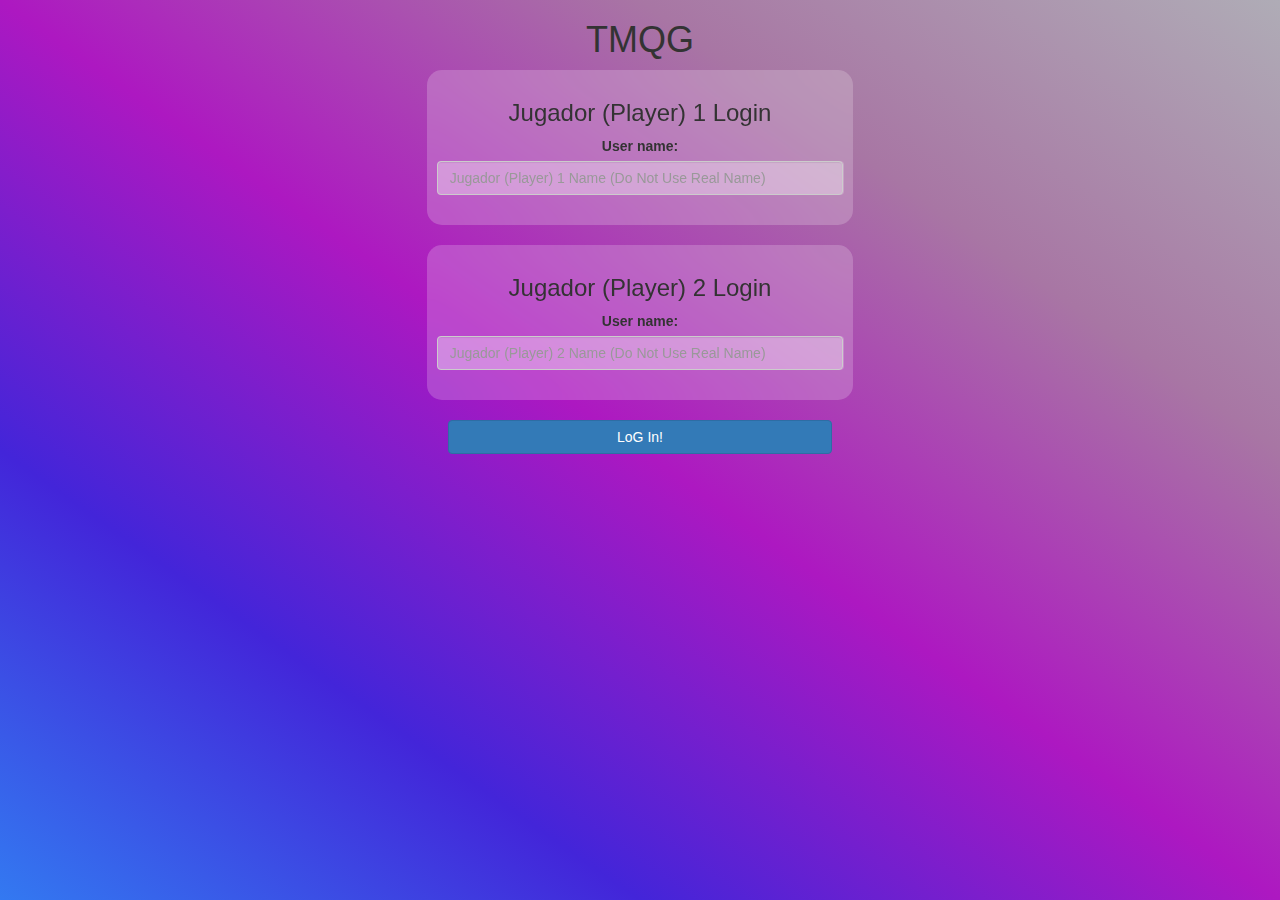
<file: index.html>
<!DOCTYPE html>
<html>
    <head>
        <title>The Matemáticas Quiz Game</title>
        <meta name="viewport" content="width=device-width, initial-scale=1">
        <link rel="stylesheet" href="https://maxcdn.bootstrapcdn.com/bootstrap/3.4.0/css/bootstrap.min.css">
        <script src="https://ajax.googleapis.com/ajax/libs/jquery/3.4.1/jquery.min.js"></script>
        <script src="https://maxcdn.bootstrapcdn.com/bootstrap/3.4.0/js/bootstrap.min.js"></script>

        <link rel="stylesheet" type="text/css" href="style.css">
        <script src="game_login.js"></script>
    </head>
    <body>

        <center>
            <h1>TMQG</h1>

            <div class="col-lg-4 col-sm-8 col-xs-11 login_div1" id="What">
                <h3> Jugador (Player) 1 Login </h3>
                <label>User name:</label>
                <input type="text" id="player1_name_input" class="form-control" placeholder="Jugador (Player) 1 Name (Do Not Use Real Name)">
                <br>
            </div>
            <br>
            <div class="col-lg-4 col-sm-8 col-xs-11 login_div1" id="What2">
                <h3> Jugador (Player) 2 Login </h3>
                <label>User name:</label>
                <input type="text" id="player2_name_input" class="form-control" placeholder="Jugador (Player) 2 Name (Do Not Use Real Name)">
                <br>
            </div>
            <br>
            <button style="width: 30%;" class="btn btn-primary" onclick="adduser()">LoG In!</button>
        </center>
    </body>
</html>
</file>
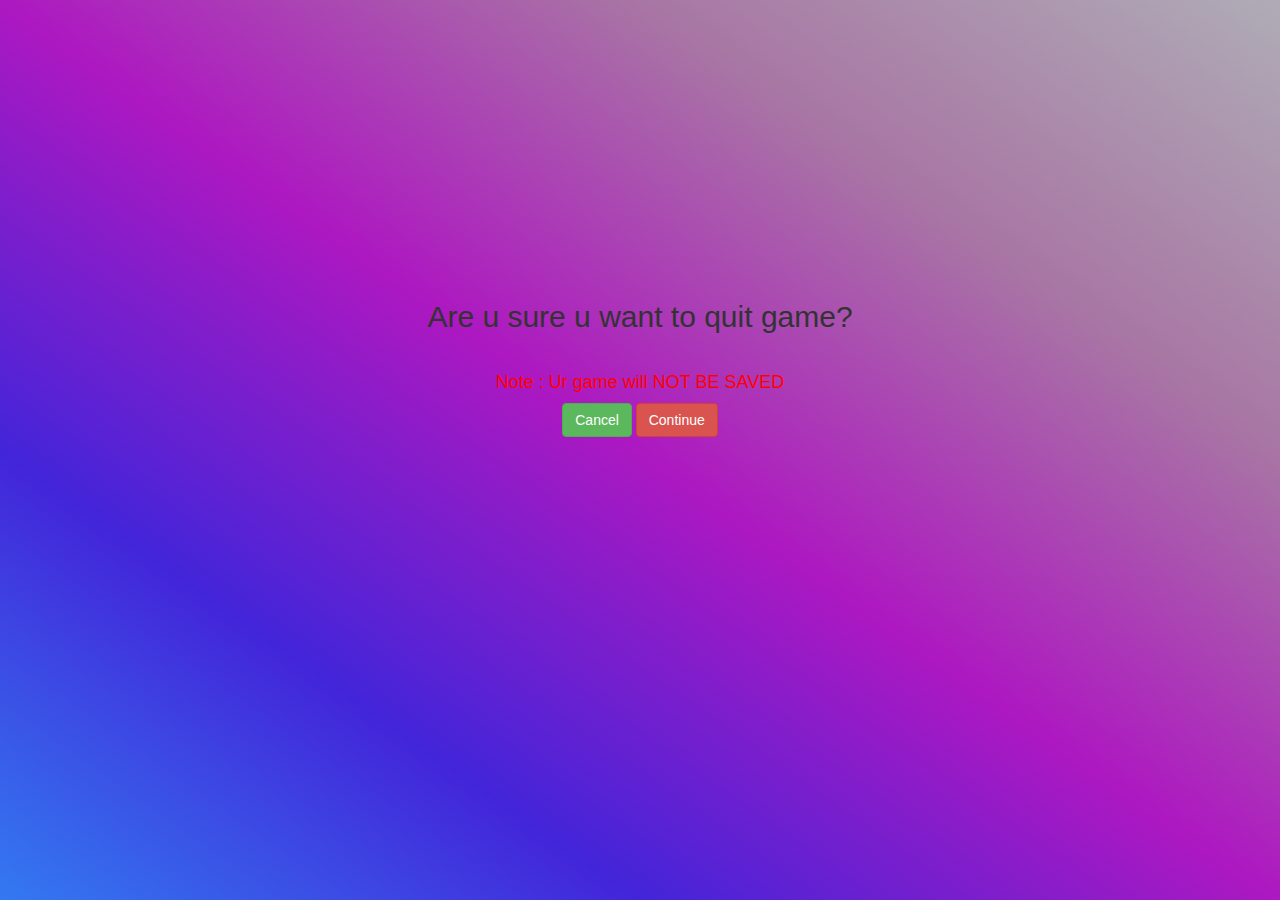
<file: confirm.html>
<!DOCTYPE html>
<html>
    <head>
        <title>The Matemáticas Quiz Game</title>
        <meta name="viewport" content="width=device-width, initial-scale=1">
        <link rel="stylesheet" href="https://maxcdn.bootstrapcdn.com/bootstrap/3.4.0/css/bootstrap.min.css">
        <script src="https://ajax.googleapis.com/ajax/libs/jquery/3.4.1/jquery.min.js"></script>
        <script src="https://maxcdn.bootstrapcdn.com/bootstrap/3.4.0/js/bootstrap.min.js"></script>

        <link rel="stylesheet" type="text/css" href="style.css">
        <script src="confirm.js"></script>
    </head>
    <body>
        <center>
            <br><br><br><br><br><br><br><br><br><br><br><br><br><br>
            <div>
            <h2> Are u sure u want to quit game?</h2><br>
            <h4 id="note" class="danger">Note : Ur game will NOT BE SAVED</h4>
            </div>
            <span>
                <button onclick="decline()" class="btn btn-success">Cancel</button> <button onclick="accept()" class="btn btn-danger">Continue</button>
            </span>
        </center>
    </body>
</file>
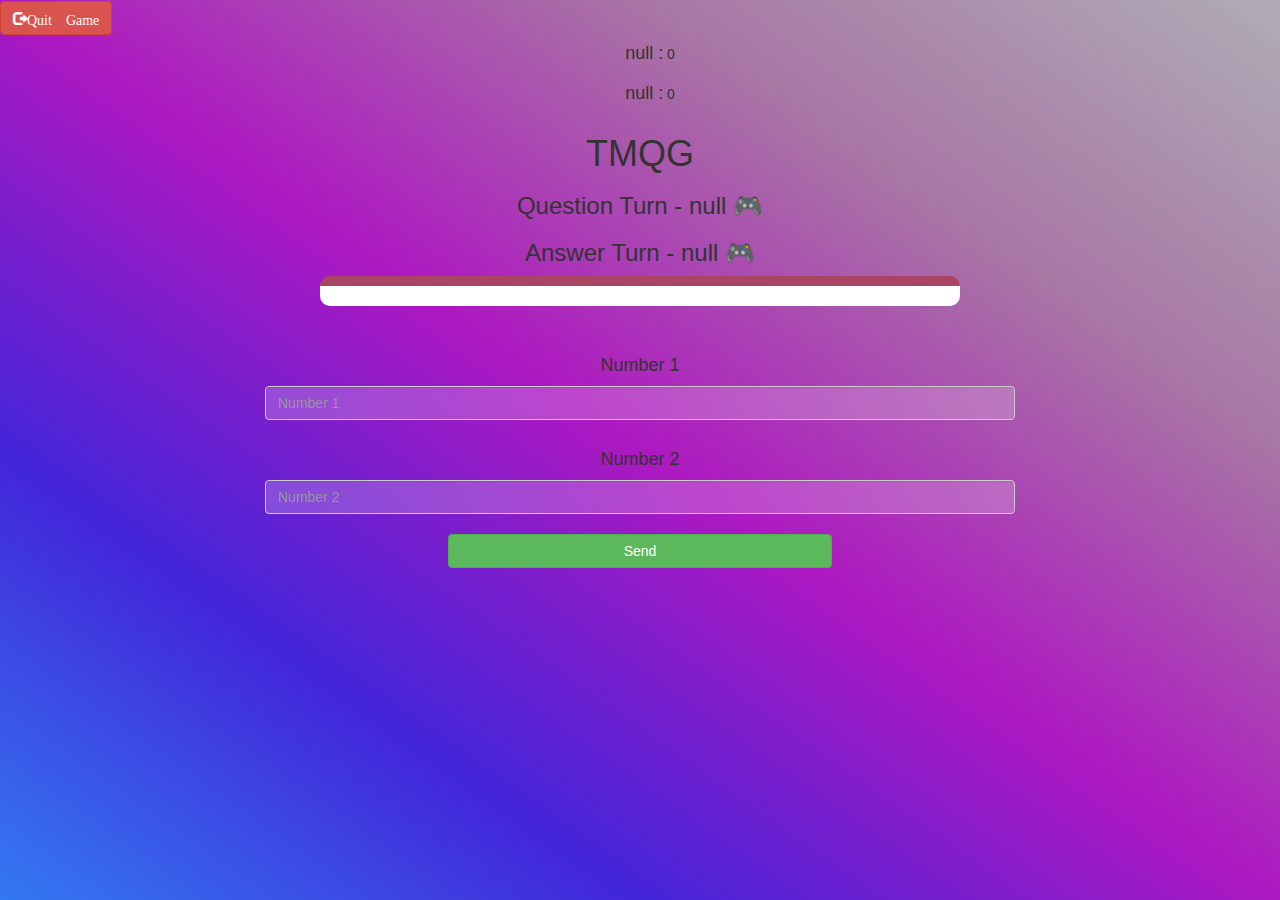
<file: game_page.html>
<!DOCTYPE html>
<html>
    <head>
        <title>The Matemáticas Quiz Game</title>
        <meta name="viewport" content="width=device-width, initial-scale=1">
        <link rel="stylesheet" href="https://maxcdn.bootstrapcdn.com/bootstrap/3.4.0/css/bootstrap.min.css">
        <script src="https://ajax.googleapis.com/ajax/libs/jquery/3.4.1/jquery.min.js"></script>
        <script src="https://maxcdn.bootstrapcdn.com/bootstrap/3.4.0/js/bootstrap.min.js"></script>

        <link rel="stylesheet" type="text/css" href="style.css">
    </head>
    <body>
        <button id="logout" onclick="sure();" class="glyphicon glyphicon-log-out btn btn-danger">Quit Game</button>

        <center>
            <h4 id="player1_name"></h4> <span id="player1_score"></span>
            <br>
            <h4 id="player2_name"></h4> <span id="player2_score"></span>
    
            <h1>TMQG</h1>
            <h3 id="player_question"></h3>
            <h3 id="player_answer"></h3>
            <div id="output" class="col-lg-6"> </div>
            <br><br>
            <h4>Number 1</h4>
            <input type="text" id="number1" class="form-control" placeholder="Number 1">
            <br>
            <h4>Number 2</h4>
            <input type="text" id="number2" class="form-control" placeholder="Number 2">
            <br>
            <button onclick="send()" class="btn btn-success" style="width: 30%;">Send</button>


        </center>
        <script src="game_page.js"></script>
    </body>
    </html>
</file>
<file: style.css>
body
{
	background-image: linear-gradient(to right top, #3379f1, #4325d9, #ad18c1, #a876a4, #afacb6);
	background-attachment: fixed;
}

	.login_div1 , .login_div2
	{
		background: white;
		padding: 10px;
		float: none;
		border-radius: 15px;
	}


#player1_name , #player2_name
{
	display: inline-block;
	margin-left: 20px;
}
#word
{
	width: 60%;
}
#word_display
{
	letter-spacing: 5px;
}
#output
{
background: white;
border-radius: 10px;
border-top: 10px solid #AA4465;
padding: 10px;
float: none;
text-align: left;
}
#What, #What2, #output{
    backdrop-filter: blur(14px);
    background-color: rgba(255, 255, 255, 0.2);
}
#player1_name_input, #player2_name_input, #number1, #number2{
	backdrop-filter: blur(14px);
    background-color: rgba(255, 255, 255, 0.2);
	text-emphasis-color: black;

}
#player1_name , #player2_name
{
	display: inline-block;
	margin-left: 20px;
}
#word
{
	width: 60%;
}
#word_display
{
	letter-spacing: 5px;
}
#output
{
background: white;
border-radius: 10px;
border-top: 10px solid #AA4465;
padding: 10px;
float: none;
text-align: left;
}
#note{
	color: red;
}
#number1, #number2{
	width: 750px;
}
</file>
